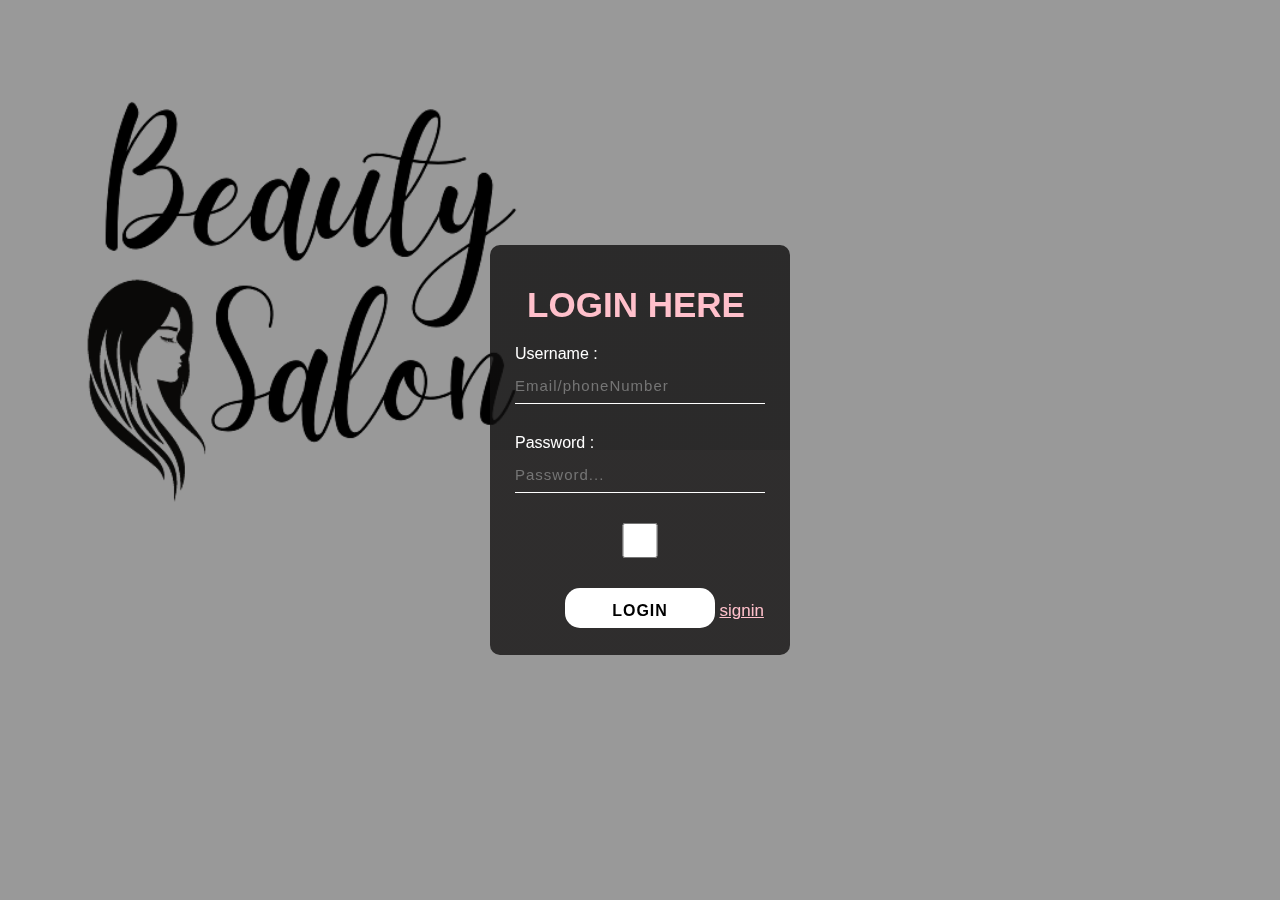
<file: beauty parlour/login.html>
<!DOCTYPE html>
<html lang="en">
<head>
    <meta charset="UTF-8">
    <meta http-equiv="X-UA-Compatible" content="IE=edge">
    <meta name="viewport" content="width=device-width, initial-scale=1.0">
    <title>VALIDATION</title>
   <style>
    @import "login.css";
   </style>
    <script src="login.js"></script>

</head>
<body>

    <div class="imagee">
        <img src="images/imagee2.jpg">
    </div>


    <div class="form">
        <h1>LOGIN HERE</h1>
        <p>Username :</p>
        <input type="text" name="" placeholder="Email/phoneNumber" id="username">
        <p>Password : </p>
        <input type="password" name="" placeholder="Password..." id="password">
        <input type="checkbox" onclick="myfunction()">
        <input type="submit" name="" value="LOGIN" onclick="validate()">
        <a href="signin.html" target="_self">signin</a>
    </div>

    <div>
        <p id="length"></p>
    </div>


   
</body>
</html>
</file>
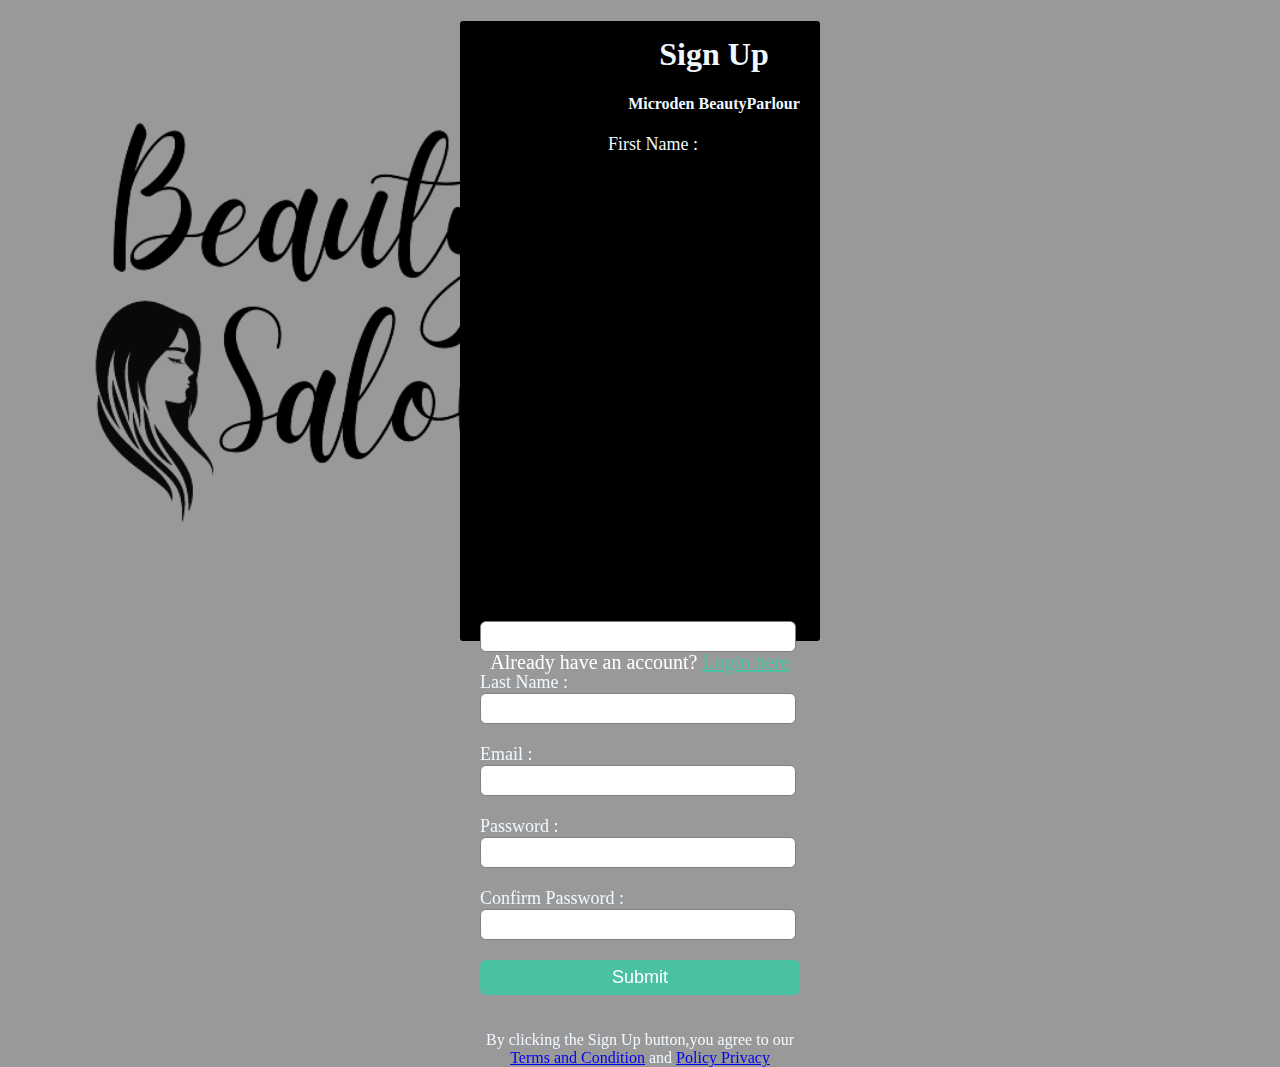
<file: beauty parlour/signin.html>
<!DOCTYPE html>
    <html lang="en">
 


        <meta charset="UTF-8">
        <meta http-equiv="X-UA-Compatible" content="IE=edge">
        <meta name="viewport" content="width=device-width, initial-scale=2.0">
        <head>

        <title>Sign in</title>
        <style>
            @import "signin.css";
        </style>
        
       
      </head>
      <body>


        <div class="imagee">
            <img src="images/imagee2.jpg">
        </div>
    


        <div class="signup-box">
          <h1>Sign Up</h1>
          <h4>Microden BeautyParlour</h4>
          <form>
            <label style="color:aliceblue;">First Name :</label>
            <input type="text" placeholder="" />
            <label style="color:aliceblue;">Last Name :</label>
            <input type="text" placeholder="" />
         
            <label style="color:aliceblue;" >Email :</label>
            <input type="email" placeholder="" />
            <label style="color:aliceblue;"  >Password :</label>
            <input type="password" placeholder="" />
            <label  style="color:aliceblue;" >Confirm Password :</label>
            <input type="password" placeholder="" />
            <input type="button" value="Submit" />
          </form>
          <p>
            By clicking the Sign Up button,you agree to our <br />
            <a href="#">Terms and Condition</a> and <a href="#">Policy Privacy</a>
          </p>
        </div>
        <p class="para-2">
          Already have an account? <a href="login.html" target="_self">Login here</a>
        </p>
      </body>
    </html>
</file>
